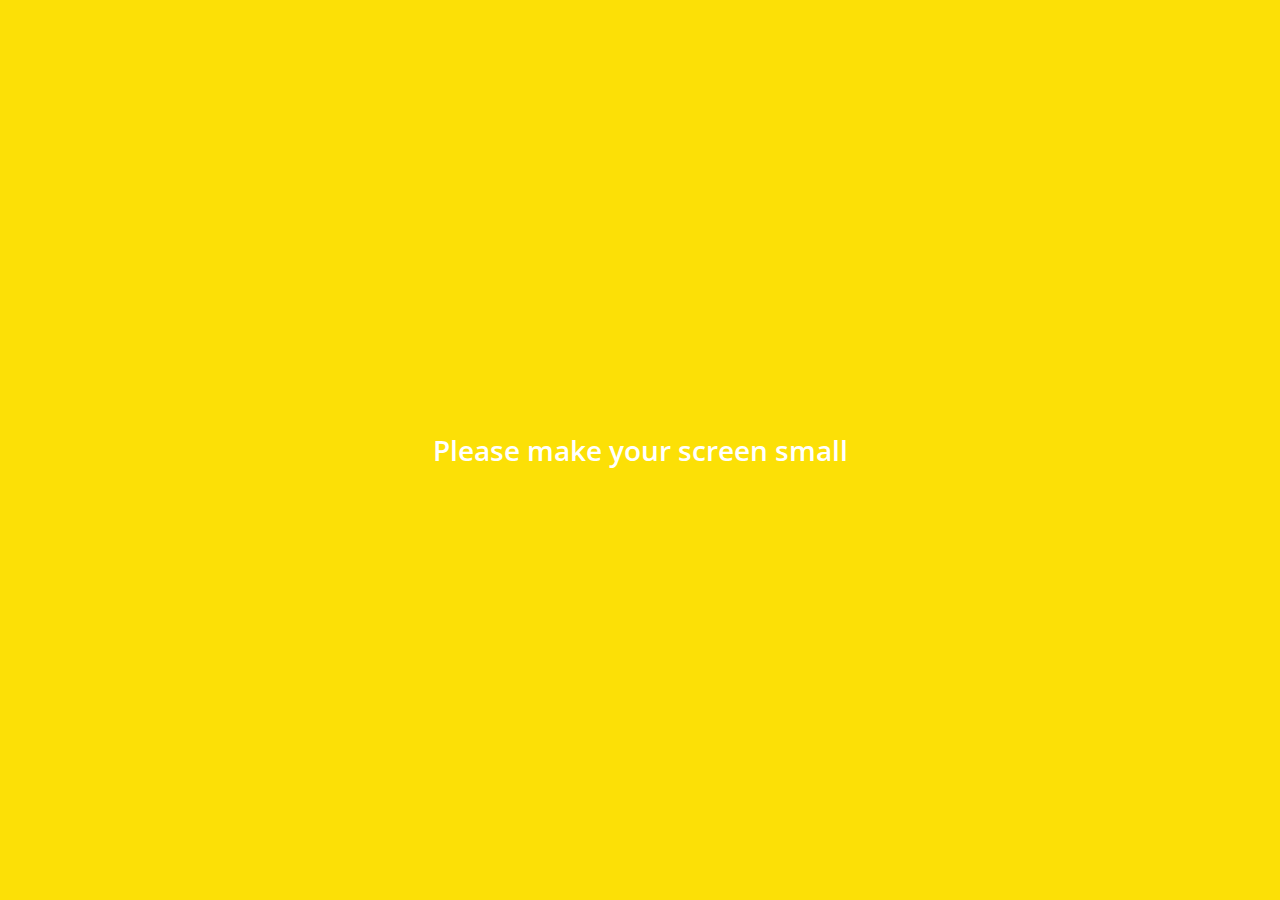
<file: index.html>
<!DOCTYPE html>
<html lang="en">
  <head>
    <meta charset="UTF-8" />
    <meta name="viewport" content="width=device-width, initial-scale=1.0" />
    <meta http-equiv="X-UA-Compatible" content="ie=edge" />
    <link
      rel="stylesheet"
      href="https://use.fontawesome.com/releases/v5.8.1/css/all.css"
      integrity="sha384-50oBUHEmvpQ+1lW4y57PTFmhCaXp0ML5d60M1M7uH2+nqUivzIebhndOJK28anvf"
      crossorigin="anonymous"
    />
    <link rel="stylesheet" href="css/styles.css" />
    <title>Chats | kakao Clone</title>
  </head>
  <body>
    <div class="status-bar">
      <div class="status-bar__column">
        <span class="status-bar__clock">14:35</span>
      </div>
      <div class="status-bar__column">
        <i class="far fa-clock"></i>
        <i class="fas fa-volume-up"></i>
        <i class="fas fa-wifi"></i>
        <span class="status-bar__battery-level">52%</span>
        <i class="fas fa-battery-half"></i>
      </div>
    </div>
    <header class="header">
      <div class="header__header-column">
        <h1 class="header__title">Chats</h1>
      </div>
      <div class="header__header-column">
        <span class="header__icon">
          <i class="fas fa-search"></i>
        </span>
        <span class="header__icon">
          <i class="far fa-comment"></i>
        </span>
        <span class="header__icon">
          <i class="fas fa-cog"></i>
        </span>
      </div>
    </header>
    <main class="chats">
      <ul class="chats__list">
        <li class="chats__chat chat">
          <a href="chat.html">
            <div class="chats__chat friend friend--lg">
              <div class="friend__column">
                <img
                  class="m-avatar friend__avatar friend--lg"
                  src="images/avatar.png"
                />
                <div class="friend__content">
                  <span class="friend__name">uj</span>
                  <span class="friend__bottom-text"> later </span>
                </div>
              </div>
              <div class="friend__column">
                <span class="chat__timestamp">
                  March 24
                </span>
              </div>
            </div>
          </a>
        </li>
      </ul>
    </main>
    <nav class="nav">
      <ul class="nav__list">
        <li class="nav__list-item">
          <a href="friends.html" class="nav__list-link">
            <i class="far fa-user"></i>
          </a>
        </li>
        <li class="nav__list-item">
          <a href="index.html" class="nav__list-link">
            <div class="nav__badge">11</div>
            <i class="fas fa-comment"></i>
          </a>
        </li>
        <li class="nav__list-item">
          <a href="find.html" class="nav__list-link">
            <i class="fas fa-search"></i>
          </a>
        </li>
        <li class="nav__list-item">
          <a href="more.html" class="nav__list-link">
            <i class="fas fa-ellipsis-h"></i>
          </a>
        </li>
      </ul>
    </nav>
    <div class="bigScreen">
      <span class="bigScreen__text">
        Please make your screen small
      </span>
    </div>
  </body>
</html>
</file>
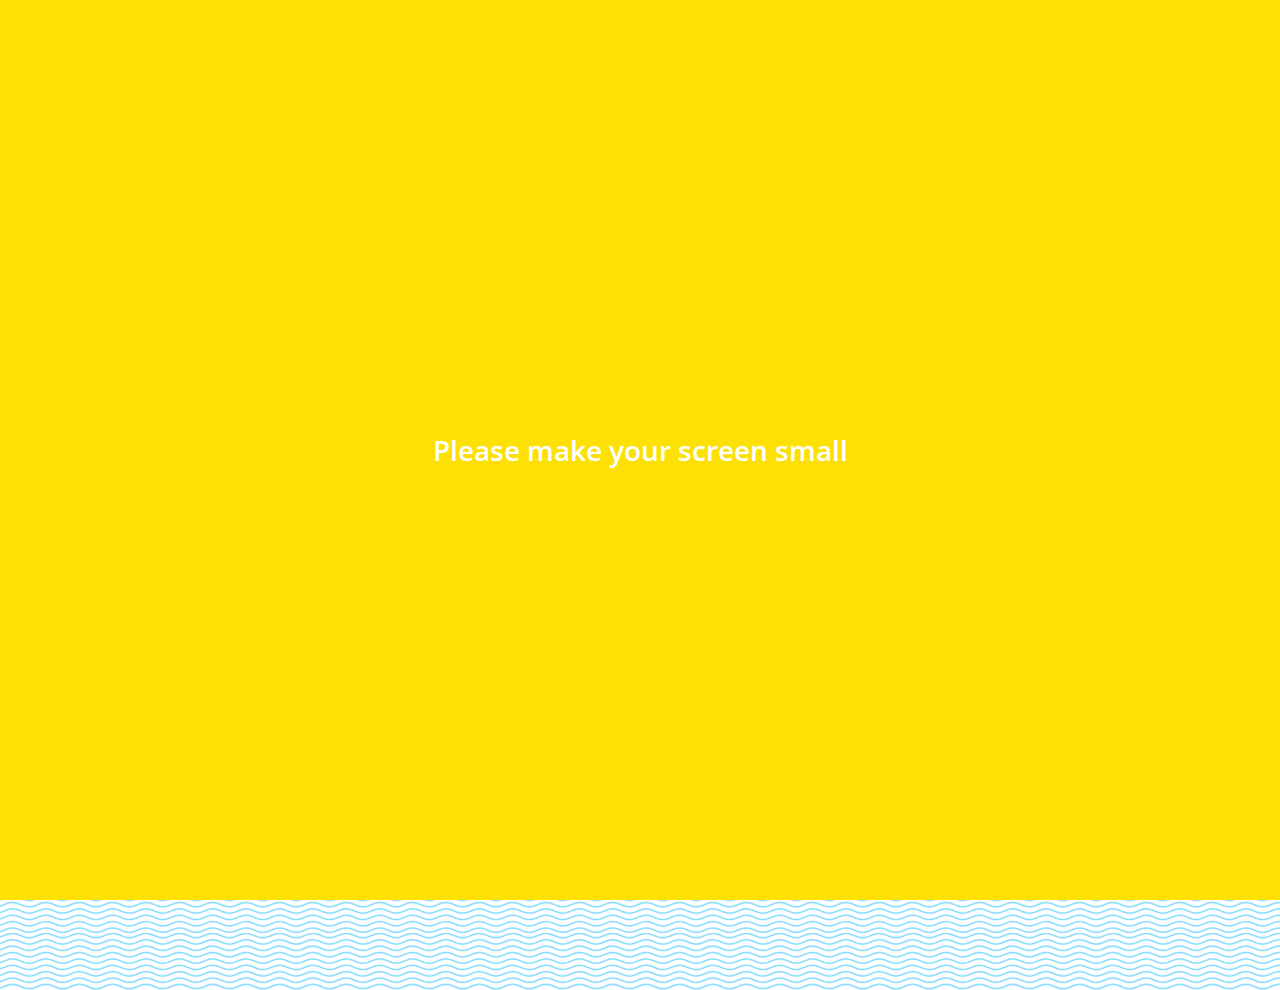
<file: chat.html>
<!DOCTYPE html>
<html lang="en">
  <head>
    <meta charset="UTF-8" />
    <meta name="viewport" content="width=device-width, initial-scale=1.0" />
    <meta http-equiv="X-UA-Compatible" content="ie=edge" />
    <link
      rel="stylesheet"
      href="https://use.fontawesome.com/releases/v5.8.1/css/all.css"
      integrity="sha384-50oBUHEmvpQ+1lW4y57PTFmhCaXp0ML5d60M1M7uH2+nqUivzIebhndOJK28anvf"
      crossorigin="anonymous"
    />
    <link rel="stylesheet" href="css/styles.css" />
    <title>Chat | kakao Clone</title>
  </head>
  <body class="chats-body">
    <div class="header-wrapper">
      <div class="status-bar">
        <div class="status-bar__column">
          <span class="status-bar__clock">14:35</span>
        </div>
        <div class="status-bar__column">
          <i class="far fa-clock"></i>
          <i class="fas fa-volume-up"></i>
          <i class="fas fa-wifi"></i>
          <span class="status-bar__battery-level">52%</span>
          <i class="fas fa-battery-half"></i>
        </div>
      </div>
      <header class="header">
        <div class="header__header-column">
          <a href="index.html" class="header__back-btn">
            <i class="fas fa-arrow-left"></i>
          </a>
          <h1 class="header__title">Chat</h1>
        </div>
        <div class="header__header-column">
          <span class="header__icon">
            <i class="fas fa-search"></i>
          </span>
          <span class="header__icon">
            <i class="fas fa-bars"></i>
          </span>
        </div>
      </header>
    </div>
    <main class="chat-screen">
      <ul class="chat__messages">
        <span class="chat__timestamp">Friday, April 24, 2019</span>
        <li class="incoming-message message">
          <img src="images/avatar.png" class="m-avatar message__avatar" />
          <div class="message__content">
            <span class="message__bubble">Hello :)</span>
            <span class="message__author">uj</span>
          </div>
        </li>
        <li class="sent-message message">
          <div class="message__content">
            <span class="message__bubble">Hi there :D</span>
          </div>
        </li>
        <li class="incoming-message message">
          <img src="images/avatar.png" class="m-avatar message__avatar" />
          <div class="message__content">
            <span class="message__bubble">how r u?</span>
            <span class="message__author">uj</span>
          </div>
        </li>
        <li class="sent-message message">
          <div class="message__content">
            <span class="message__bubble">soooo good</span>
          </div>
        </li>
        <li class="sent-message message">
          <div class="message__content">
            <span class="message__bubble">XD</span>
          </div>
        </li>
        <li class="incoming-message message">
          <img src="images/avatar.png" class="m-avatar message__avatar" />
          <div class="message__content">
            <span class="message__bubble">nice '3'</span>
            <span class="message__author">uj</span>
          </div>
        </li>
      </ul>
    </main>
    <div class="chat__write--container">
      <input type="text" placeholder="Send message" class="chat__write" />
      <div class="chat__icon chat__icon-left">
        <i class="far fa-plus-square"></i>
      </div>
      <div class="chat__icon chat__icon-right">
        <span class="chat__write-icon">
          <i class="far fa-smile-wink"></i>
        </span>
        <span class="chat__write-icon">
          <i class="fas fa-microphone"></i>
        </span>
      </div>
    </div>
    <div class="bigScreen">
      <span class="bigScreen__text">
        Please make your screen small
      </span>
    </div>
  </body>
</html>
</file>
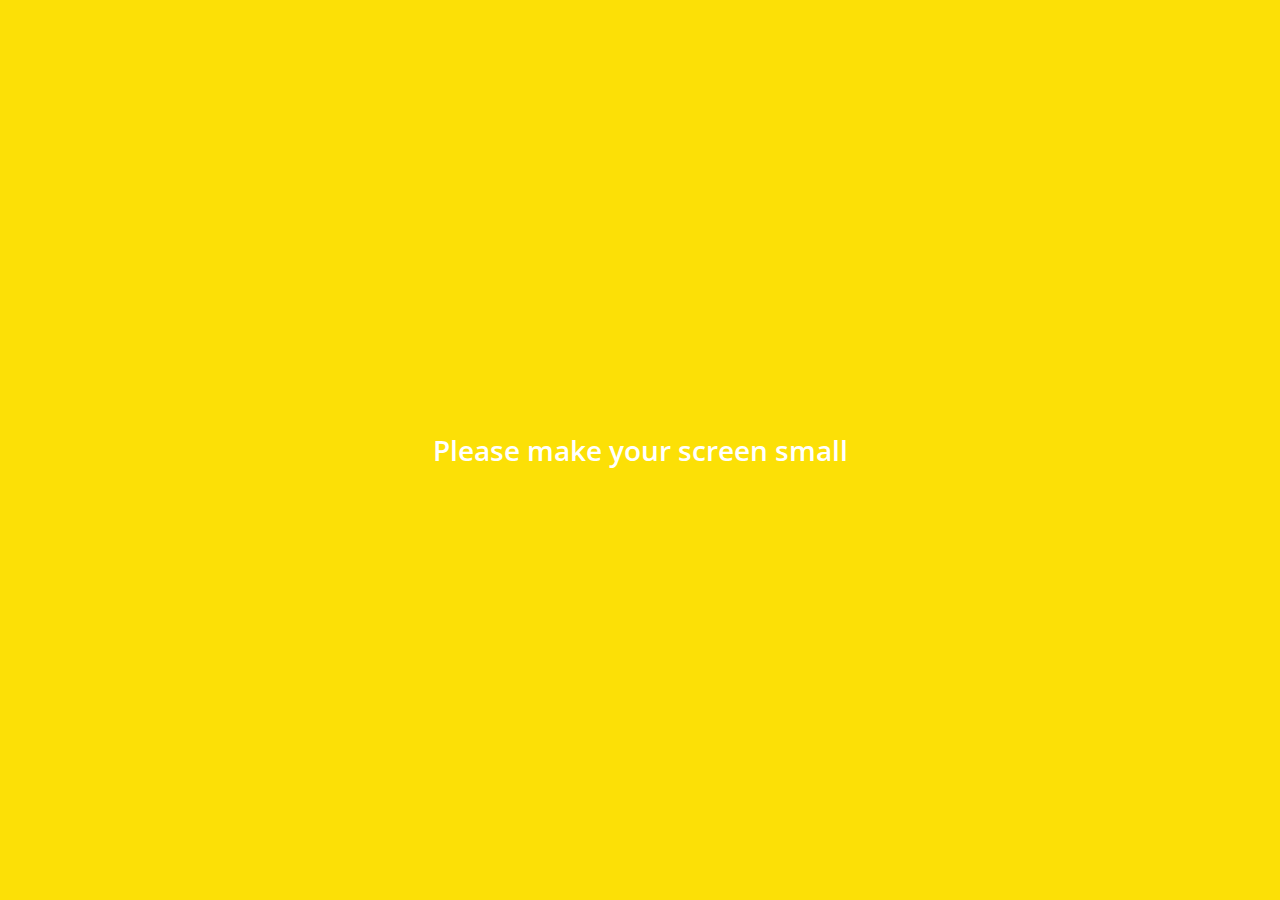
<file: find.html>
<!DOCTYPE html>
<html lang="en">
  <head>
    <meta charset="UTF-8" />
    <meta name="viewport" content="width=device-width, initial-scale=1.0" />
    <meta http-equiv="X-UA-Compatible" content="ie=edge" />
    <link
      rel="stylesheet"
      href="https://use.fontawesome.com/releases/v5.8.1/css/all.css"
      integrity="sha384-50oBUHEmvpQ+1lW4y57PTFmhCaXp0ML5d60M1M7uH2+nqUivzIebhndOJK28anvf"
      crossorigin="anonymous"
    />
    <link rel="stylesheet" href="css/styles.css" />
    <title>Find | kakao Clone</title>
  </head>
  <body>
    <div class="status-bar">
      <div class="status-bar__column">
        <span class="status-bar__clock">14:35</span>
      </div>
      <div class="status-bar__column">
        <i class="far fa-clock"></i>
        <i class="fas fa-volume-up"></i>
        <i class="fas fa-wifi"></i>
        <span class="status-bar__battery-level">52%</span>
        <i class="fas fa-battery-half"></i>
      </div>
    </div>
    <header class="header">
      <div class="header__header-column">
        <h1 class="header__title">Find</h1>
      </div>
      <div class="header__header-column">
        <span class="header__icon">
          <i class="fas fa-search"></i>
        </span>
        <span class="header__icon">
          <i class="fas fa-cog"></i>
        </span>
      </div>
    </header>
    <main class="find">
      <header class="find__header">
        <ul class="find__header-list">
          <li class="find__header-btn header-btn">
            <span class="header-btn__icon">
              <i class="fas fa-qrcode fa-2x"></i>
            </span>
            <span class="header-btn__title">QR Code</span>
          </li>
          <li class="find__header-btn header-btn">
            <span class="header-btn__icon">
              <i class="fas fa-user-plus fa-2x"></i>
            </span>
            <span class="header-btn__title">Add By Contacts</span>
          </li>
          <li class="find__header-btn header-btn">
            <span class="header-btn__icon">
              <i class="fas fa-passport fa-2x"></i>
            </span>
            <span class="header-btn__title">Add By ID</span>
          </li>
          <li class="find__header-btn header-btn">
            <span class="header-btn__icon">
              <i class="far fa-envelope fa-2x"></i>
            </span>
            <span class="header-btn__title">Invite</span>
          </li>
        </ul>
      </header>
      <ul class="find__recommended">
        <h5 class="find__title">Recommended Friends</h5>
        <li class="find__friend friend">
          <div class="friend__column">
            <img class="friend__avatar friend--lg" src="images/avatar.png" />
            <div class="friend__content">
              <span class="friend__name">rebecca</span>
            </div>
          </div>
          <div class="friend__column">
            <div class="friend__add-btn">
              <i class="fas fa-user-plus"></i>
            </div>
          </div>
        </li>
      </ul>
    </main>
    <nav class="nav">
      <ul class="nav__list">
        <li class="nav__list-item">
          <a href="friends.html" class="nav__list-link">
            <i class="far fa-user"></i>
          </a>
        </li>
        <li class="nav__list-item">
          <a href="index.html" class="nav__list-link">
            <i class="far fa-comment"></i>
          </a>
        </li>
        <li class="nav__list-item">
          <a href="find.html" class="nav__list-link">
            <i class="fas fa-search"></i>
          </a>
        </li>
        <li class="nav__list-item">
          <a href="more.html" class="nav__list-link">
            <i class="fas fa-ellipsis-h"></i>
          </a>
        </li>
      </ul>
    </nav>
    <div class="bigScreen">
      <span class="bigScreen__text">
        Please make your screen small
      </span>
    </div>
  </body>
</html>
</file>
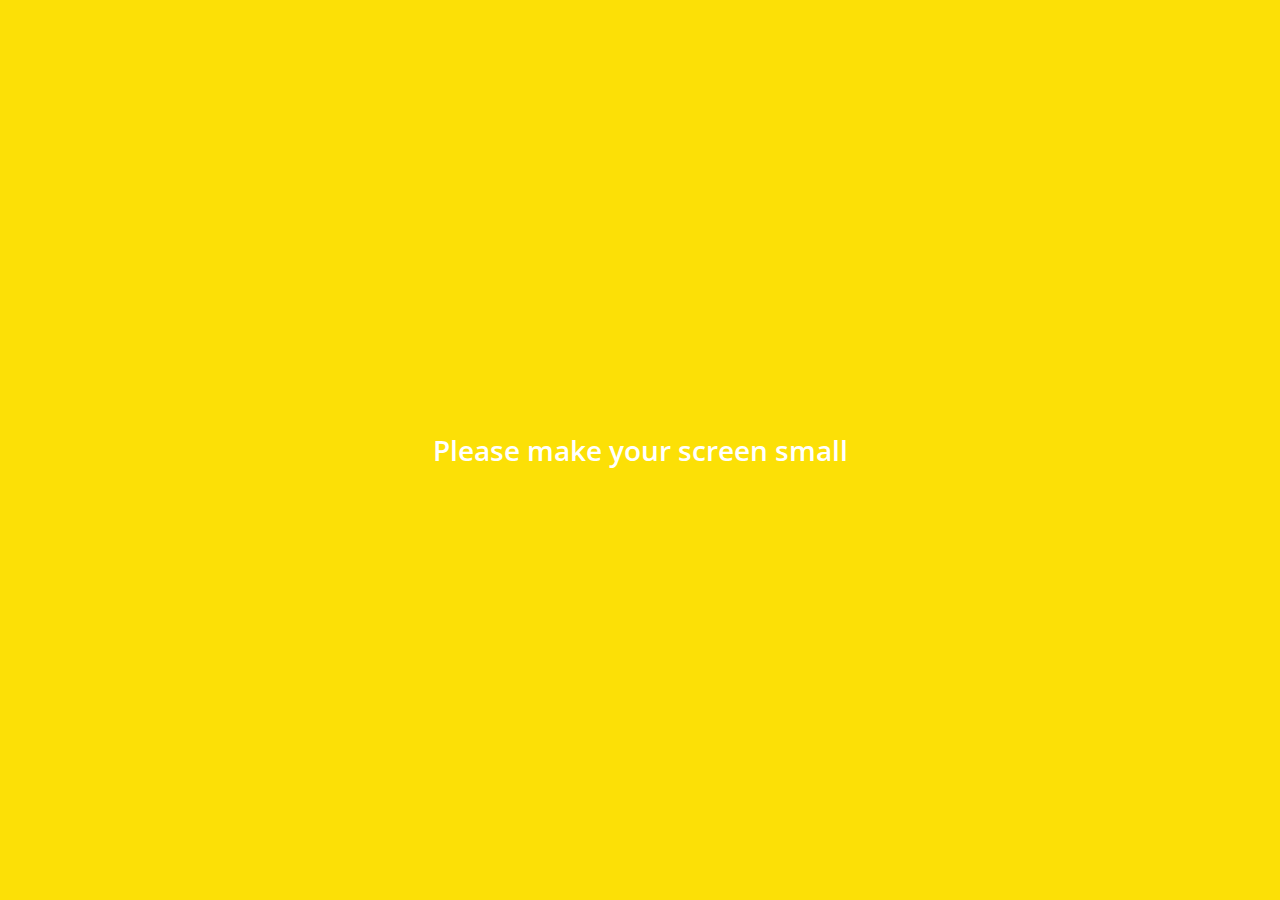
<file: friends.html>
<!DOCTYPE html>
<html lang="en">
  <head>
    <meta charset="UTF-8" />
    <meta name="viewport" content="width=device-width, initial-scale=1.0" />
    <meta http-equiv="X-UA-Compatible" content="ie=edge" />
    <link
      rel="stylesheet"
      href="https://use.fontawesome.com/releases/v5.8.1/css/all.css"
      integrity="sha384-50oBUHEmvpQ+1lW4y57PTFmhCaXp0ML5d60M1M7uH2+nqUivzIebhndOJK28anvf"
      crossorigin="anonymous"
    />
    <link rel="stylesheet" href="css/styles.css" />
    <title>Freinds | kakao Clone</title>
  </head>
  <body>
    <div class="status-bar">
      <div class="status-bar__column">
        <span class="status-bar__clock">14:35</span>
      </div>
      <div class="status-bar__column">
        <i class="far fa-clock"></i>
        <i class="fas fa-volume-up"></i>
        <i class="fas fa-wifi"></i>
        <span class="status-bar__battery-level">52%</span>
        <i class="fas fa-battery-half"></i>
      </div>
    </div>
    <header class="header">
      <div class="header__header-column">
        <h1 class="header__title">Freinds</h1>
      </div>
      <div class="header__header-column">
        <span class="header__icon">
          <i class="fas fa-search"></i>
        </span>
        <span class="header__icon">
          <i class="fas fa-cog"></i>
        </span>
      </div>
    </header>
    <main class="friends">
      <header class="friends__header">
        <div class="friends__friend friend friend--lg">
          <div class="friend__column">
            <img class="g-avatar friend__avatar" src="images/avatar.png" />
            <div class="friend__content">
              <span class="friend__name">Quokka</span>
              <span class="friend__status"> holding on to gravity </span>
            </div>
          </div>
        </div>
      </header>
      <div class="friends__plus">
        <h5 class="friends__title">Plus Friend</h5>
        <div class="friends__friend friend">
          <div class="friend__column">
            <img class="friend__avatar" src="images/avatar.png" />
            <div class="friend__content">
              <span class="friend__name">Plus Friend</span>
            </div>
          </div>
        </div>
      </div>
      <ul class="friends__list">
        <h5 class="friends__title">Friends 30</h5>
        <li class="friends__friend friend">
          <div class="friend__column">
            <img class="friend__avatar friend--lg" src="images/avatar.png" />
            <div class="friend__content">
              <span class="friend__name">rebecca</span>
              <span class="friend__status"> seaside </span>
            </div>
          </div>
          <div class="friend__column">
            <div class="friend__now-listening">
              <span>seaside - The Kooks <i class="fas fa-play"></i></span>
            </div>
          </div>
        </li>
      </ul>
    </main>
    <nav class="nav">
      <ul class="nav__list">
        <li class="nav__list-item">
          <a href="friends.html" class="nav__list-link">
            <i class="fas fa-user"></i>
          </a>
        </li>
        <li class="nav__list-item">
          <a href="index.html" class="nav__list-link">
            <i class="far fa-comment"></i>
          </a>
        </li>
        <li class="nav__list-item">
          <a href="find.html" class="nav__list-link">
            <i class="fas fa-search"></i>
          </a>
        </li>
        <li class="nav__list-item">
          <a href="more.html" class="nav__list-link">
            <i class="fas fa-ellipsis-h"></i>
          </a>
        </li>
      </ul>
    </nav>
    <div class="bigScreen">
      <span class="bigScreen__text">
        Please make your screen small
      </span>
    </div>
  </body>
</html>
</file>
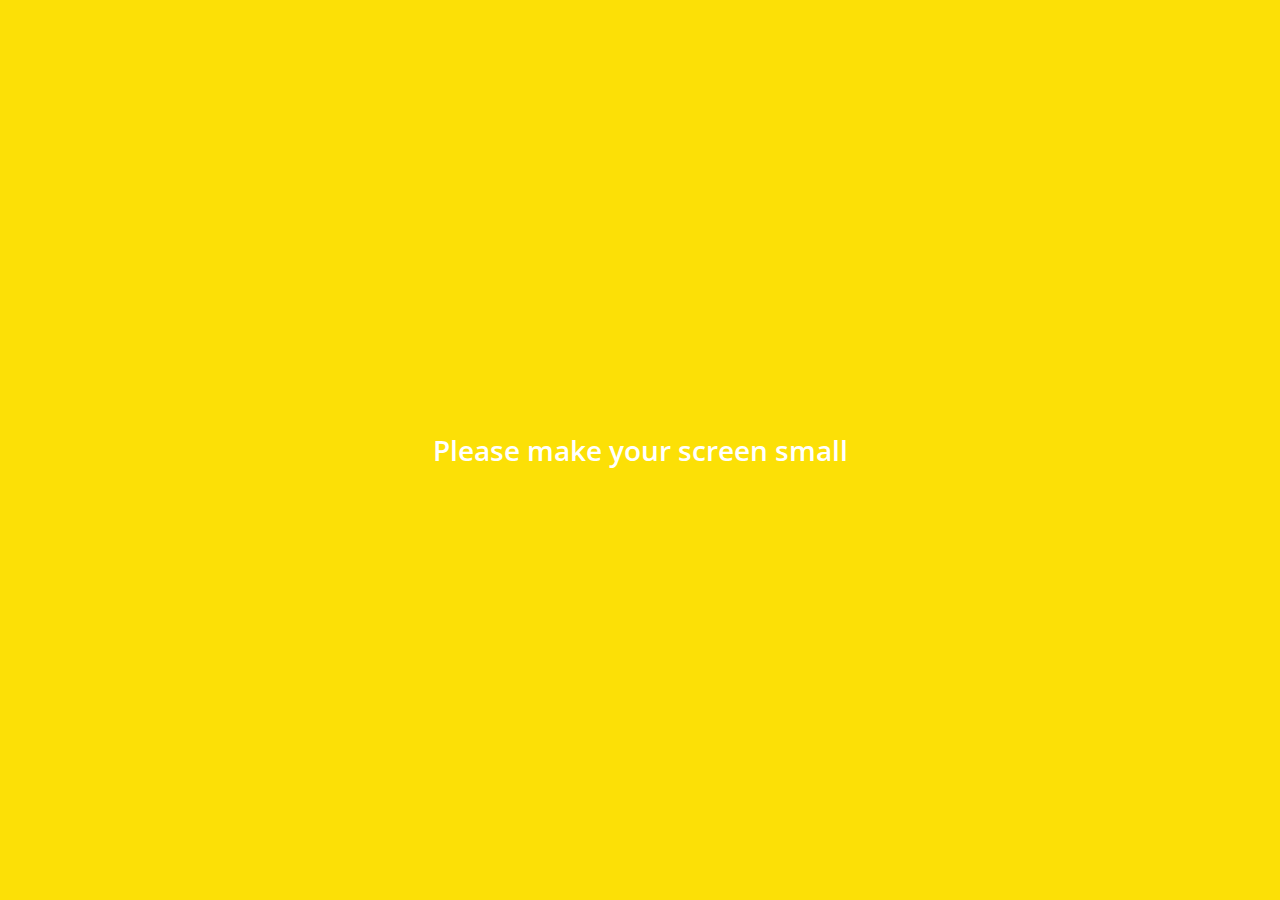
<file: more.html>
<!DOCTYPE html>
<html lang="en">
  <head>
    <meta charset="UTF-8" />
    <meta name="viewport" content="width=device-width, initial-scale=1.0" />
    <meta http-equiv="X-UA-Compatible" content="ie=edge" />
    <link
      rel="stylesheet"
      href="https://use.fontawesome.com/releases/v5.8.1/css/all.css"
      integrity="sha384-50oBUHEmvpQ+1lW4y57PTFmhCaXp0ML5d60M1M7uH2+nqUivzIebhndOJK28anvf"
      crossorigin="anonymous"
    />
    <link rel="stylesheet" href="css/styles.css" />
    <title>More | kakao Clone</title>
  </head>
  <body>
    <div class="status-bar">
      <div class="status-bar__column">
        <span class="status-bar__clock">14:35</span>
      </div>
      <div class="status-bar__column">
        <i class="far fa-clock"></i>
        <i class="fas fa-volume-up"></i>
        <i class="fas fa-wifi"></i>
        <span class="status-bar__battery-level">52%</span>
        <i class="fas fa-battery-half"></i>
      </div>
    </div>
    <header class="header">
      <div class="header__header-column">
        <h1 class="header__title">More</h1>
      </div>
      <div class="header__header-column">
        <span class="header__icon">
          <i class="fas fa-search"></i>
        </span>
        <span class="header__icon">
          <i class="fas fa-qrcode"></i>
        </span>
        <span class="header__icon">
          <a href="settings.html">
            <i class="fas fa-cog"></i>
          </a>
        </span>
      </div>
    </header>
    <main class="more">
      <header class="more__header">
        <div class="friends__friend friend">
          <div class="friend__column">
            <img
              class="g-avatar friend__avatar friend--lg"
              src="images/avatar.png"
            />
            <div class="friend__content">
              <span class="friend__name">rebecca</span>
              <span class="friend__status">
                grinquokka@gmail.com
              </span>
            </div>
          </div>
          <div class="friend__column">
            <i class="far fa-comment-alt"></i>
          </div>
        </div>
        <ul class="more__btn-list">
          <li class="more__btn">
            <span class="more__btn-icon">
              <i class="far fa-smile fa-2x"></i>
            </span>
            <span class="more__btn-title">Emoticons</span>
          </li>
          <li class="more__btn">
            <span class="more__btn-icon">
              <i class="fas fa-brush fa-2x"></i>
            </span>
            <span class="more__btn-title">Themes</span>
          </li>
          <li class="more__btn">
            <span class="more__btn-icon">
              <i class="fab fa-kickstarter-k fa-2x"></i>
            </span>
            <span class="more__btn-title">Account</span>
          </li>
        </ul>
      </header>
      <section class="more__suggestions">
        <h5 class="more__title">Suggestion</h5>
        <ul class="more__suggestions-list">
          <li class="more__suggestion suggestion">
            <span class="suggestion__icon">
              <i class="fas fa-quote-right"></i>
            </span>
            <span class="suggestion__title">Story</span>
          </li>
          <li class="more__suggestion suggestion">
            <span class="suggestion__icon">
              <i class="fas fa-beer"></i>
            </span>
            <span class="suggestion__title">Friends</span>
          </li>
          <li class="more__suggestion suggestion">
            <span class="suggestion__icon">
              <i class="fas fa-gamepad"></i>
            </span>
            <span class="suggestion__title">Gem</span>
          </li>
        </ul>
      </section>
    </main>
    <nav class="nav">
      <ul class="nav__list">
        <li class="nav__list-item">
          <a href="friends.html" class="nav__list-link">
            <i class="far fa-user"></i>
          </a>
        </li>
        <li class="nav__list-item">
          <a href="index.html" class="nav__list-link">
            <i class="far fa-comment"></i>
          </a>
        </li>
        <li class="nav__list-item">
          <a href="find.html" class="nav__list-link">
            <i class="fas fa-search"></i>
          </a>
        </li>
        <li class="nav__list-item">
          <a href="more.html" class="nav__list-link">
            <i class="fas fa-ellipsis-h"></i>
          </a>
        </li>
      </ul>
    </nav>
    <div class="bigScreen">
      <span class="bigScreen__text">
        Please make your screen small
      </span>
    </div>
  </body>
</html>
</file>
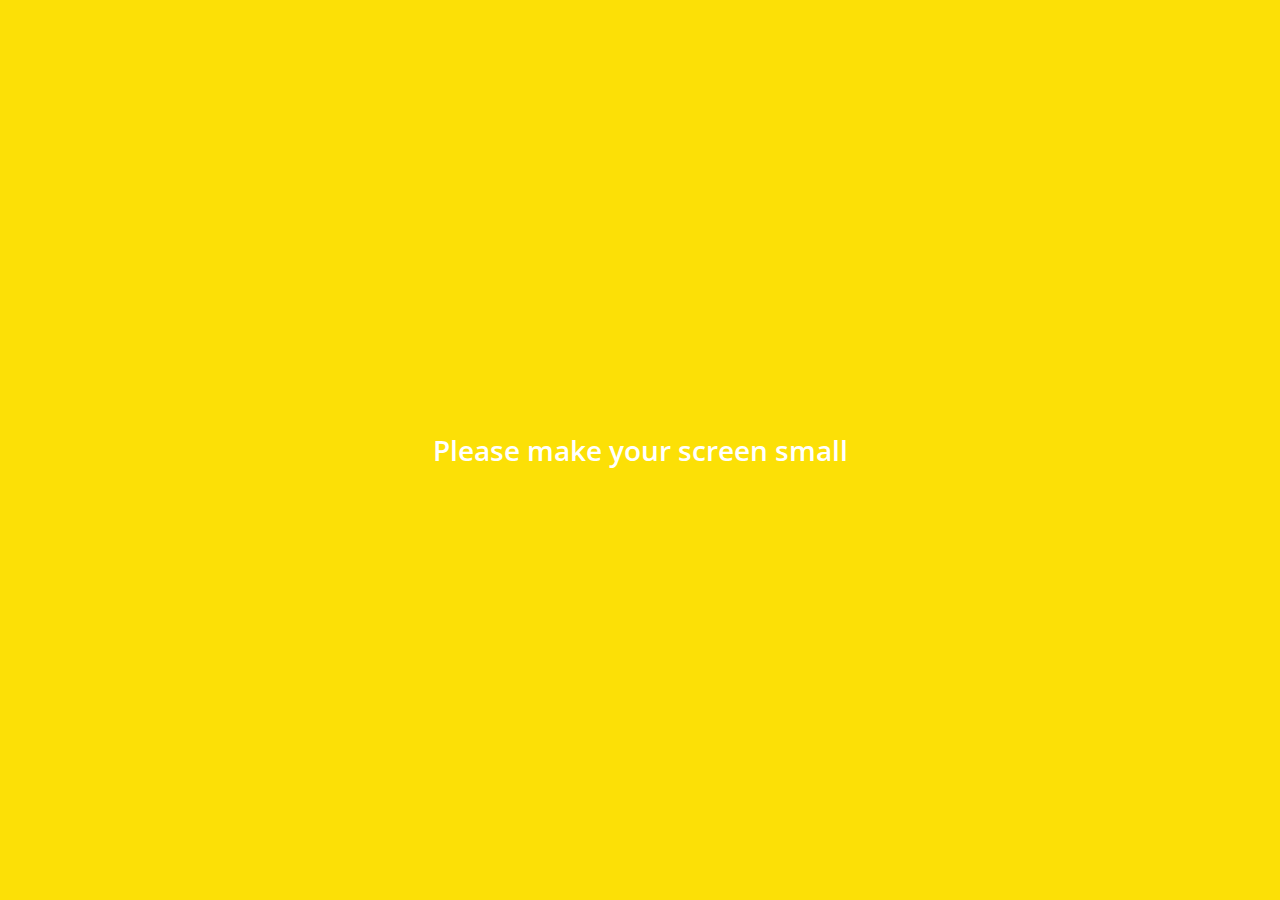
<file: settings.html>
<!DOCTYPE html>
<html lang="en">
  <head>
    <meta charset="UTF-8" />
    <meta name="viewport" content="width=device-width, initial-scale=1.0" />
    <meta http-equiv="X-UA-Compatible" content="ie=edge" />
    <link
      rel="stylesheet"
      href="https://use.fontawesome.com/releases/v5.8.1/css/all.css"
      integrity="sha384-50oBUHEmvpQ+1lW4y57PTFmhCaXp0ML5d60M1M7uH2+nqUivzIebhndOJK28anvf"
      crossorigin="anonymous"
    />
    <link rel="stylesheet" href="css/styles.css" />
    <title>Settings | kakao Clone</title>
  </head>
  <body>
    <div class="status-bar">
      <div class="status-bar__column">
        <span class="status-bar__clock">14:35</span>
      </div>
      <div class="status-bar__column">
        <i class="far fa-clock"></i>
        <i class="fas fa-volume-up"></i>
        <i class="fas fa-wifi"></i>
        <span class="status-bar__battery-level">52%</span>
        <i class="fas fa-battery-half"></i>
      </div>
    </div>
    <header class="header">
      <div class="header__header-column">
        <a href="more.html" class="header__back-btn">
          <i class="fas fa-arrow-left"></i>
        </a>
        <h1 class="header__title">Settings</h1>
      </div>
      <div class="header__header-column">
        <span class="header__icon">
          <i class="fas fa-search"></i>
        </span>
      </div>
    </header>
    <main class="settings">
      <section class="settings__sections">
        <ul class="settings__list">
          <li class="settings__setting">
            <span class="settings__icon">
              <i class="fas fa-lock"></i>
            </span>
            <span class="settings__title">Privacy</span>
          </li>
          <li class="settings__setting">
            <span class="settings__icon">
              <i class="far fa-bell"></i>
            </span>
            <span class="settings__title">Notifications</span>
          </li>
          <li class="settings__setting">
            <span class="settings__icon">
              <i class="far fa-user"></i>
            </span>
            <span class="settings__title">Friends</span>
          </li>
        </ul>
      </section>
      <section class="settings__sections">
        <ul class="settings__list">
          <li class="settings__setting">
            <span class="settings__icon">
              <i class="fas fa-lock"></i>
            </span>
            <span class="settings__title">Privacy</span>
          </li>
          <li class="settings__setting">
            <span class="settings__icon">
              <i class="far fa-bell"></i>
            </span>
            <span class="settings__title">Notifications</span>
          </li>
          <li class="settings__setting">
            <span class="settings__icon">
              <i class="far fa-user"></i>
            </span>
            <span class="settings__title">Friends</span>
          </li>
        </ul>
      </section>
    </main>
    <div class="bigScreen">
      <span class="bigScreen__text">
        Please make your screen small
      </span>
    </div>
  </body>
</html>
</file>
<file: css/styles.css>
@import url("https://fonts.googleapis.com/css?family=Open+Sans:300,400,600");
@import "reset.css";
@import "status-bar.css";
@import "header.css";
@import "nav-bar.css";
@import "friend.css";
@import "friends.css";
@import "find.css";
@import "more.css";
@import "settings.css";
@import "chat.css";
@import "mobile.css";

* {
  box-sizing: border-box;
}

body {
  background-color: white;
  padding: 10px 20px;
  color: #020202;
  font-family: "Open Sans", -apple-system, BlinkMacSystemFont, "Segoe UI",
    Roboto, Oxygen, Ubuntu, Cantarell, "Open Sans", "Helvetica Neue", sans-serif;
}

a {
  color: inherit;
  text-decoration: none;
}

@keyframes fadeIn {
  from {
    transform: translateY(-20px);
    opacity: 0;
  }

  to {
    transform: none;
    opacity: 1;
  }
}

main {
  animation: fadeIn 0.5s ease-in-out;
}
</file>
